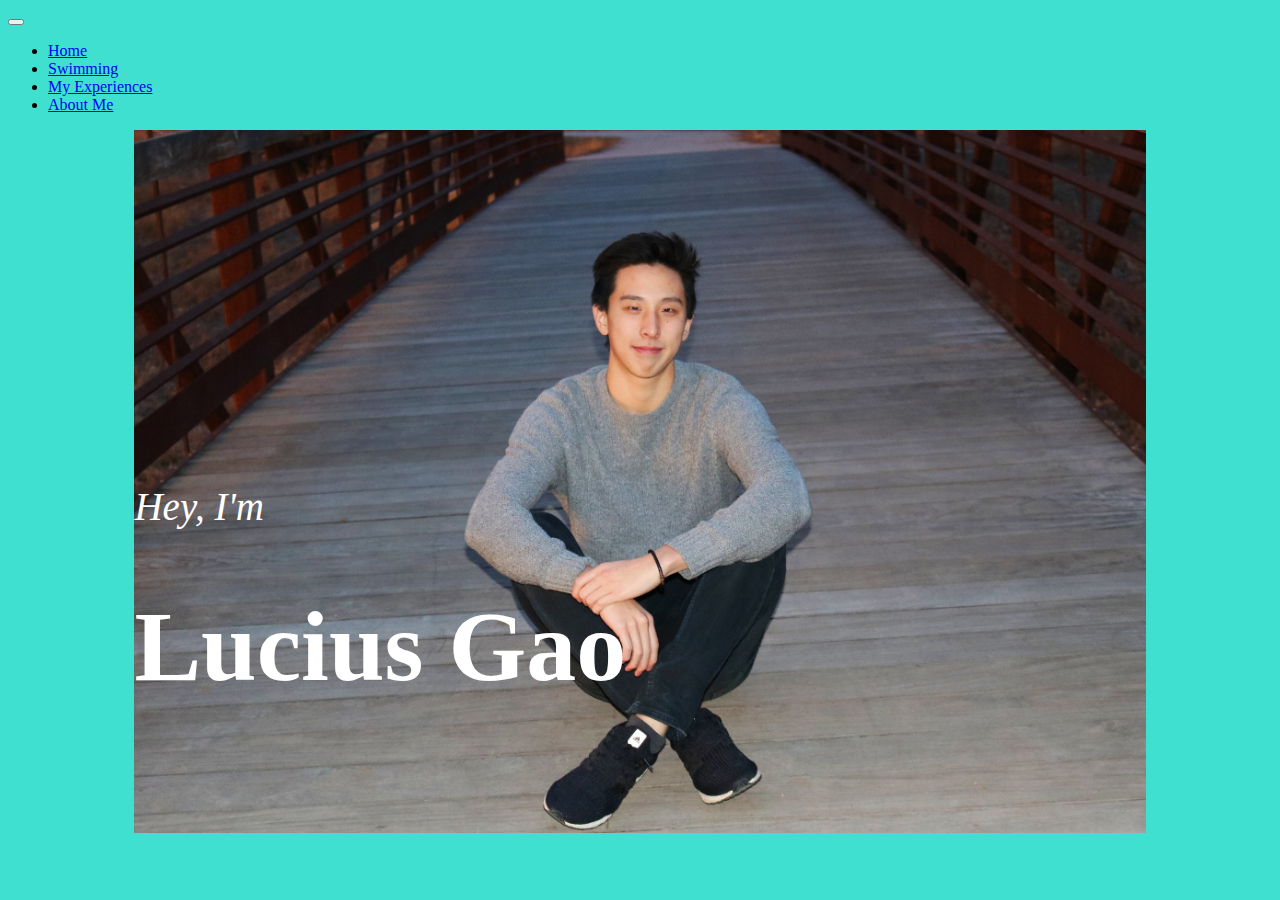
<file: project0/index.html>
<!DOCTYPE html>
<html lang="en">
<head>
    <meta charset="UTF-8">
    <meta name="viewport" content="width=device-width, initial-scale=1.0">
    <link rel="stylesheet" href="https://stackpath.bootstrapcdn.com/bootstrap/4.5.0/css/bootstrap.min.css" integrity="sha384-9aIt2nRpC12Uk9gS9baDl411NQApFmC26EwAOH8WgZl5MYYxFfc+NcPb1dKGj7Sk" crossorigin="anonymous">
    <link rel="stylesheet" href="style.css">
    <title>My Web Page</title>
</head>
<body class="indexbody">
    <!--NAVIGATION BAR-->
    <nav class="navbar navbar-expand-lg navbar-light bg-white">
        <!--Burger Menu-->
        <button class="navbar-toggler" type="button" data-toggle="collapse" data-target="#collapsibleNavbar">
            <span class="navbar-toggler-icon"></span>
        </button>
        <!--Navbar Links-->
        <div class="collapse navbar-collapse justify-content-center" id="collapsibleNavbar">
            <ul class="navbar-nav">
                <li class="nav-item">
                    <a class="nav-link " href="index.html">Home</a>
                </li>
                <li class="nav-item">
                    <a class="nav-link" href="swimming.html">Swimming</a>
                </li>
                <li class="nav-item">
                    <a class="nav-link" href="resume.html">My Experiences</a>
                </li>
                <li class="nav-item">
                    <a class="nav-link" href="aboutme.html">About Me</a>
                </li>

            </ul>
        </div>
    </nav>
    
    <div class="row" id="box-search">
        <div class="thumbnail text-center">
            <img src="bridge1.jpg"  class="intropic" alt="Intro Picture">
            <div class="caption">
                <p class="georgiaIntro" style="font-size:39px; font-style: italic;">Hey, I'm</p>
                <p class="georgiaIntro" style="font-size: 100px;font-weight: bold;">Lucius Gao</p>
            </div>
        </div>
    </div>
    
    


</body>
</html>
</file>
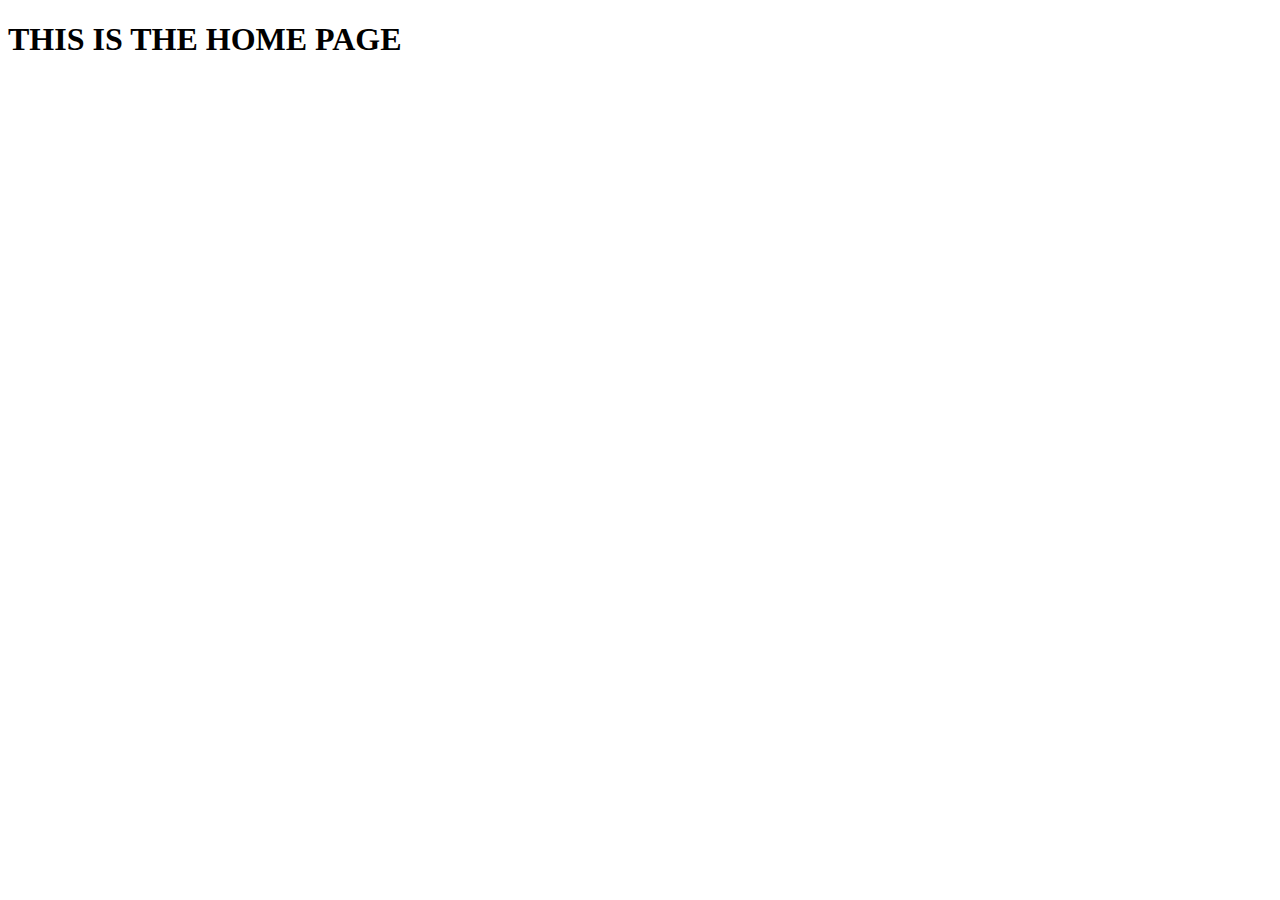
<file: project0/home.html>
<!DOCTYPE html>
<html lang="en">
<head>
    <meta charset="UTF-8">
    <meta name="viewport" content="width=device-width, initial-scale=1.0">
    <title>HOME PAGE</title>
</head>
<body>
    <h1>THIS IS THE HOME PAGE</h1>
</body>
</html>
</file>
<file: project0/style.css>
.intropic {
  width: 100%;
  height: auto;
  background-image: url("bridge1.jpg");
  background-repeat: no-repeat;
  background-size: contain;
}

.thumbnail {
  position: relative;
}

.caption {
  position: absolute;
  top: 45%;
  left: 0;
  width: 100%;
}

.georgiaIntro {
  font-family: Georgia, "Times New Roman", Times, serif;
  color: white;
}

.trebuchetIntro {
  font-family: "Trebuchet MS", "Lucida Sans Unicode", "Lucida Grande", "Lucida Sans", Arial, sans-serif;
  color: white;
}

p {
  line-height: 40px;
  margin-bottom: 40px;
}

#box-search {
  display: block;
  margin-left: auto;
  margin-right: auto;
  width: 80%;
}

@media (min-width: 1000px) {
  body {
    background: turquoise;
  }
}
@media (max-width: 999px) {
  body {
    background-color: red;
  }
}

/*# sourceMappingURL=style.css.map */
</file>
